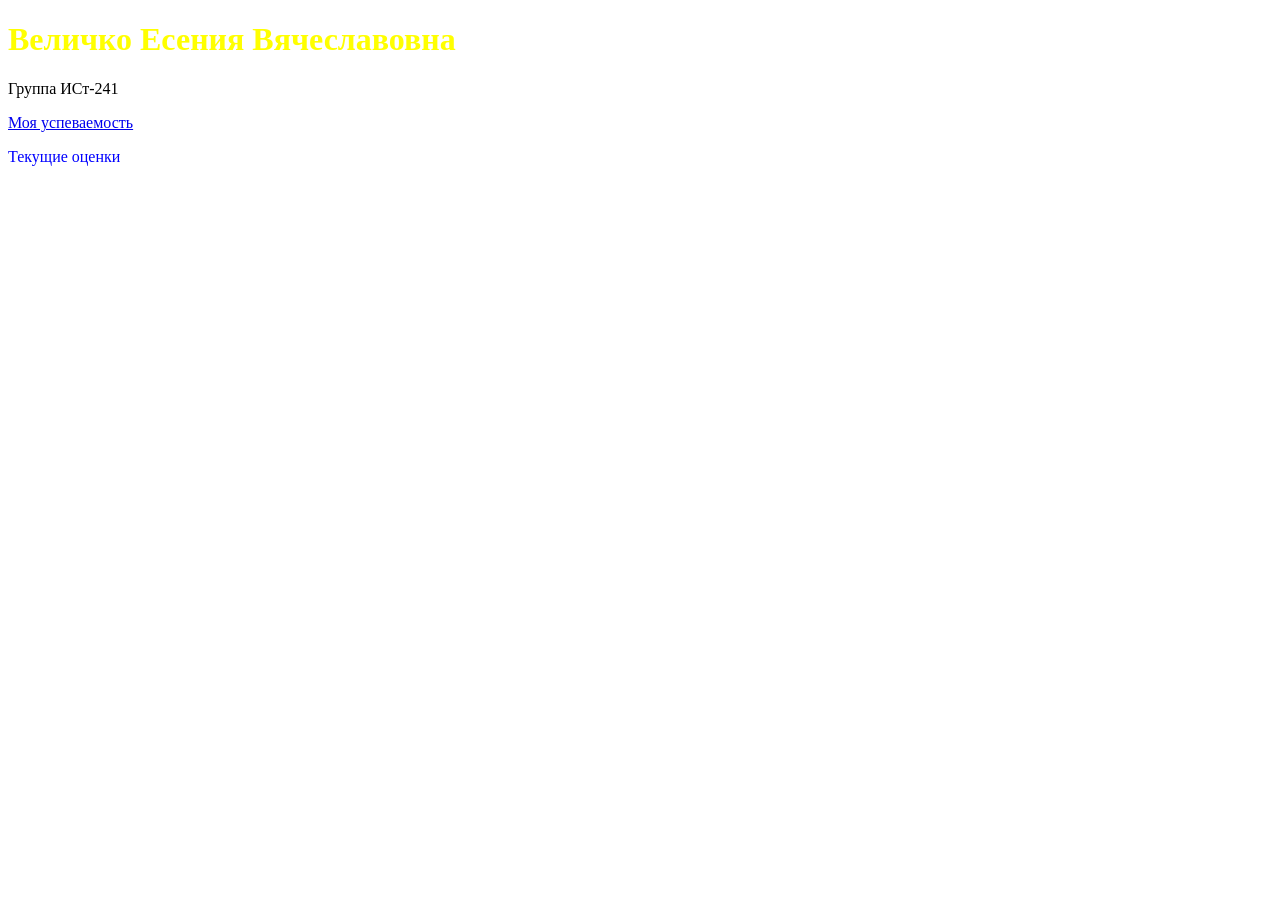
<file: index.html>
<!DOCTYPE html>
<html lang="ru">
<head>
    <meta charset="UTF-8">
    <meta name="viewport" content="width=device-width, initial-scale=1.0">
    <link rel="stylesheet" href="newstyle.css">
    <title>Мой сайт</title>
</head>
<body>
    <h1>Величко Есения Вячеславовна</h1>
    <p>Группа ИСт-241</p>
<p>
    <a href="grades.html" target="_blank">Моя успеваемость</a>
</p>
<footer>
<a href="https://portal.kuzstu.ru/learning/progress/current/report/cp3?student_post_id=1209563">Текущие оценки</a>
</footer>
</body>
</html>
</file>
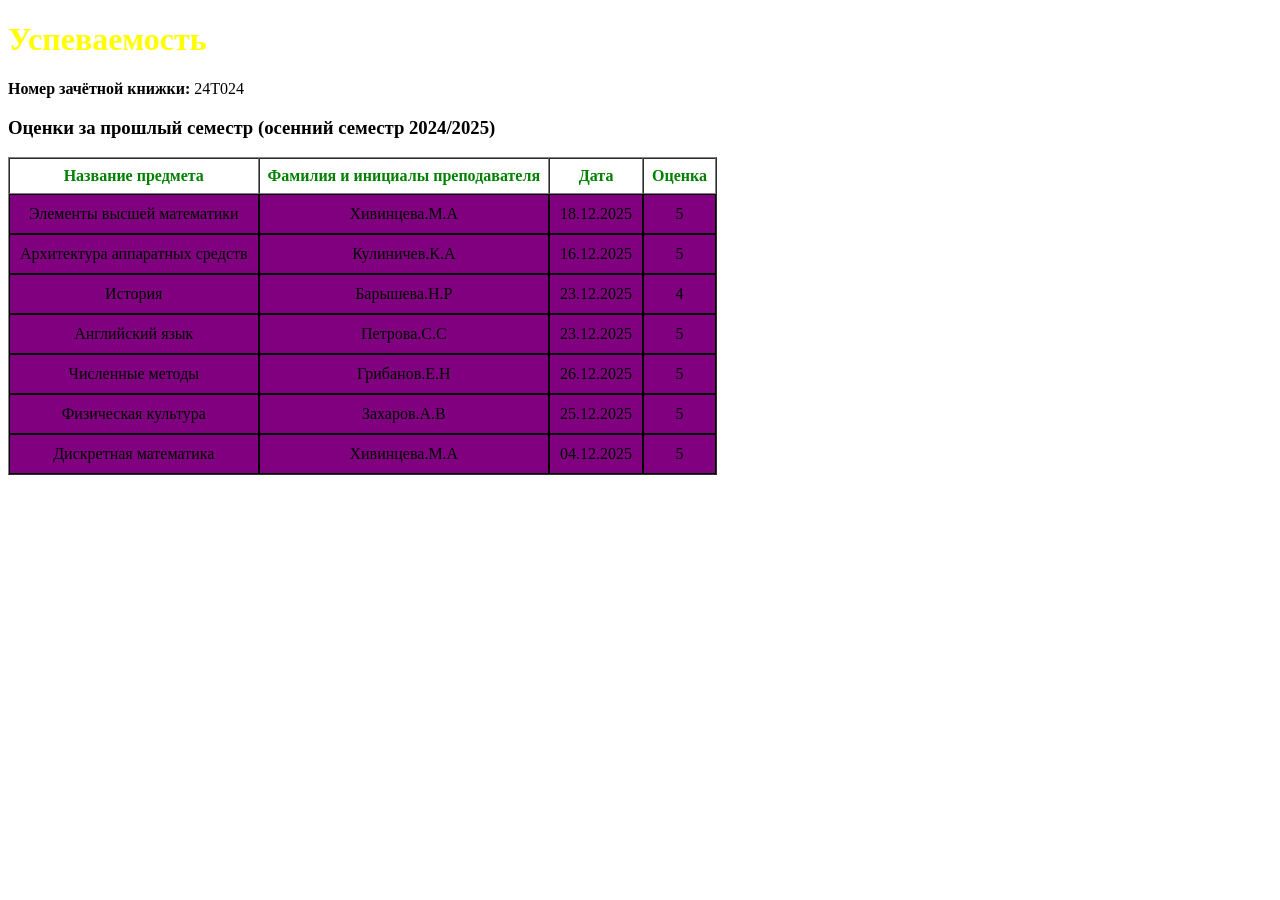
<file: grades.html>
<!DOCTYPE html>
<html lang="ru">
<head>
    <meta charset="UTF-8">
    <link rel="stylesheet" href="newstyle.css">
    <title>Успеваемость</title>
</head>
<body>

<h1>Успеваемость</h1>

<p><strong>Номер зачётной книжки:</strong> 24Т024</p>

<h3>Оценки за прошлый семестр (осенний семестр 2024/2025)</h3>

<table border="1" cellpadding="8" cellspacing="0">
    <thead>
        <tr>
            <th>Название предмета</th>
            <th>Фамилия и инициалы преподавателя</th>
            <th>Дата</th>
            <th>Оценка</th>
        </tr>
    </thead>
    <tbody>
        <tr>
            <td>Элементы высшей математики</td>
            <td>Хивинцева.М.А</td>
            <td>18.12.2025</td>
            <td>5</td>
        </tr>
        <tr>
            <td>Архитектура аппаратных средств</td>
            <td>Кулиничев.К.А</td>
            <td>16.12.2025</td>
            <td>5</td>
        </tr>
        <tr>
            <td>История</td>
            <td>Барышева.Н.Р</td>
            <td>23.12.2025</td>
            <td>4</td>
        </tr>
        <tr>
            <td>Английский язык</td>
            <td>Петрова.С.С</td>
            <td>23.12.2025</td>
            <td>5</td>
        </tr>
        <tr>
            <td>Численные методы</td>
            <td>Грибанов.Е.Н</td>
            <td>26.12.2025</td>
            <td>5</td>
        </tr>
        <tr>
            <td>Физическая культура</td>
            <td>Захаров.А.В</td>
            <td>25.12.2025</td>
            <td>5</td>
        </tr>
        <tr>
            <td>Дискретная математика</td>
            <td>Хивинцева.М.А</td>
            <td>04.12.2025</td>
            <td>5</td>
        </tr>
    </tbody>
</table>


</body>
</html>
</file>
<file: newstyle.css>
h1{font-size:2em;
   color: yellow;
}
th{color:green;
   font-weight:bold;
}
td{padding:10px;
   border: 1px solid black;
   background-color:purple;
   text-align: center;
}
footer a{text-decoration: none;
         color: blue;
}
</file>
